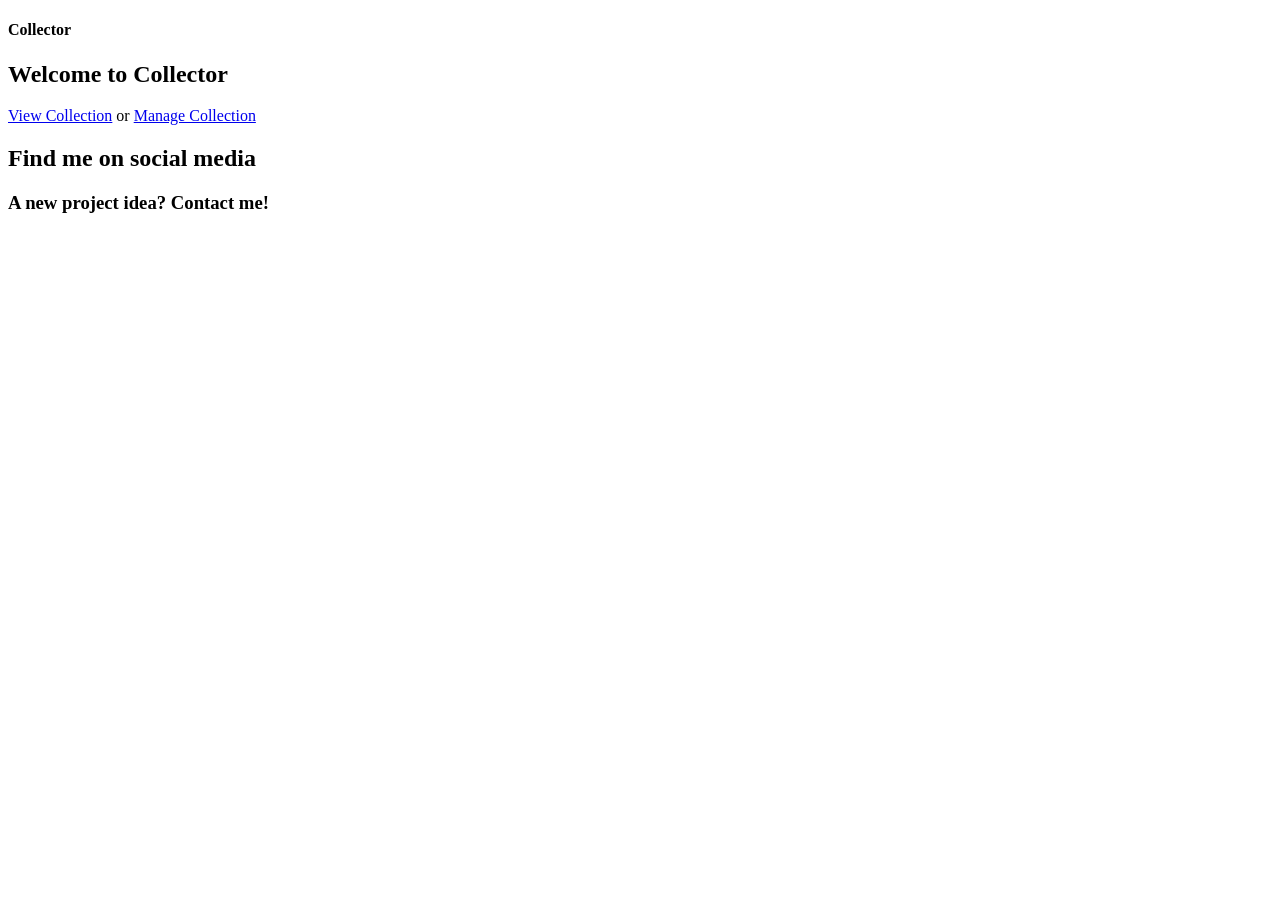
<file: src/main/resources/templates/index.html>
<!DOCTYPE html>
<html xmlns="http://www.w3.org/1999/xhtml"
      xmlns:th="http://www.thymeleaf.org">
<head>
    <meta charset="utf-8"/>
    <title>Collector</title>
    <link rel="stylesheet" th:href="@{/css/bootstrap.min.css}" >
    <link rel="stylesheet" th:href="@{/css/style.css}">
    <link rel="stylesheet" th:href="@{https://cdnjs.cloudflare.com/ajax/libs/font-awesome/4.7.0/css/font-awesome.min.css}">
</head>
<body>
<div class="container-collector" id="main">
    <div class="container-content" id="content_flex_top_collector">
        <div id="topL-collector">
            <h4>
                Collector
            </h4>
        </div>
    </div>

    <div class="continer-content" id="content_flex">


        <div class="container">
            <h2>Welcome to Collector</h2>

            <p><a href="/guest/viewHome">View Collection</a> or <a href="/admin/manage">Manage Collection</a></p>
        </div>





    </div>

    <div id="btmL">
        <h2>Find me on social media</h2>
        <h3><strong>A new project idea?</strong> Contact me!</h3>
        <a href="https://twitter.com/Suracki" class="fa fa-twitter"></a>
        <a href="https://github.com/Suracki" class="fa fa-github"></a>
        <a href="https://www.linkedin.com/in/simon-linford/" class="fa fa-linkedin"></a>
    </div>
    <div id="btmR"></div>

</div>
</body>
</html>
</file>
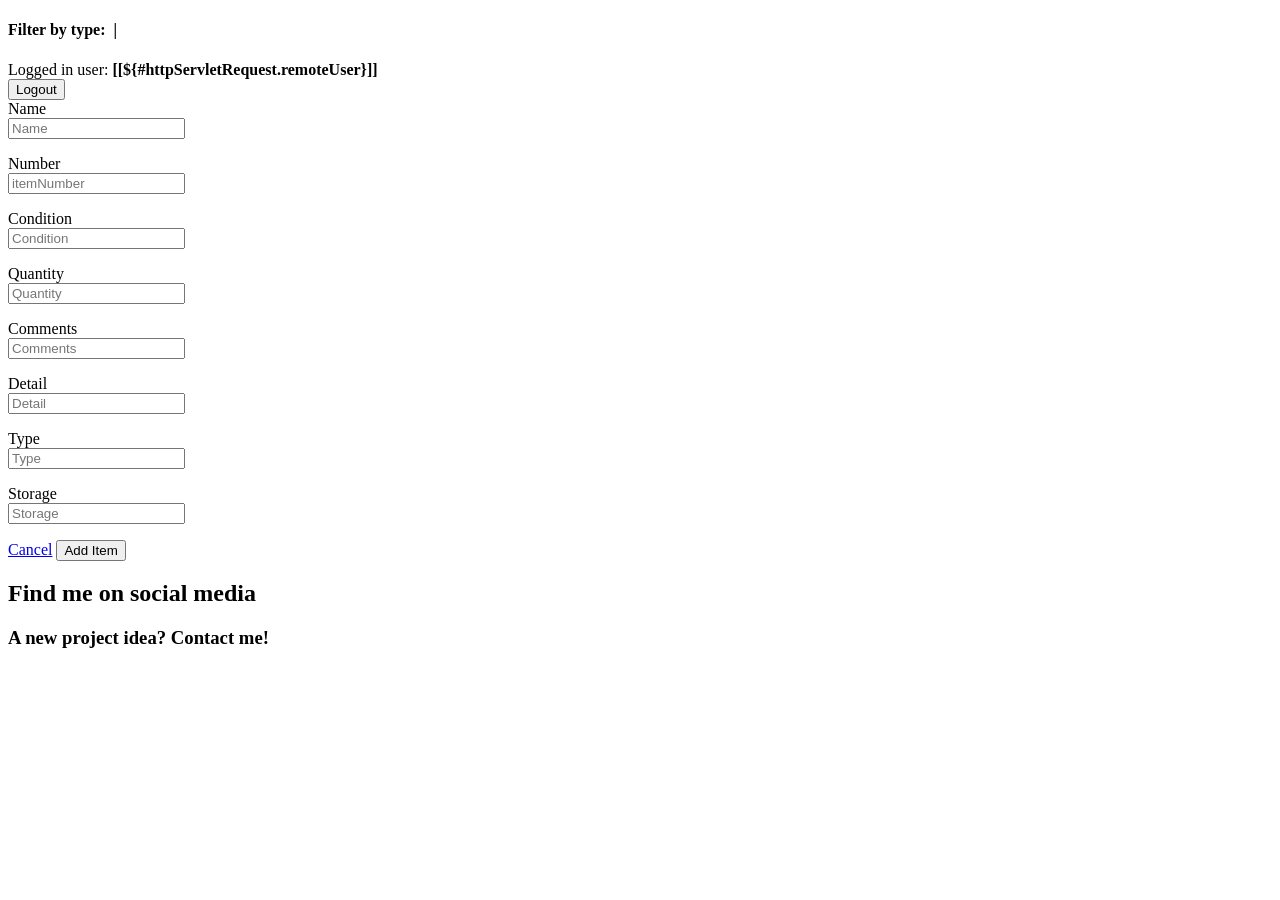
<file: src/main/resources/templates/admin/addItem.html>
<!DOCTYPE html>
<html xmlns="http://www.w3.org/1999/xhtml"
      xmlns:th="http://www.thymeleaf.org">
<head>
    <meta charset="utf-8"/>
    <title>Add Item</title>
    <link rel="stylesheet" th:href="@{/css/bootstrap.min.css}" >
    <link rel="stylesheet" th:href="@{/css/style.css}">
    <link rel="stylesheet" th:href="@{https://cdnjs.cloudflare.com/ajax/libs/font-awesome/4.7.0/css/font-awesome.min.css}">
</head>
<body>
<div class="container-collector" id="main">
    <div class="container-content" id="content_flex_top_collector">
        <div class="col-6">
            <h4>
            Filter by type:
            <th:block th:each="type :  ${types}">
                <a th:href="${'/admin/manageByType/?type=' + type}"/>
                <td th:text="${type}"></td>
                </a>&nbsp;|&nbsp;
            </th:block>
            <a th:href="${'/admin/manage'}"/>
            <td th:text="All"></td></a>
            </h4>
        </div>

        <div class="col-6 text-right">
            Logged in user: <b th:inline="text"  class="user"> [[${#httpServletRequest.remoteUser}]] </b>
            <form th:action="@{/app-logout}" method="POST" name="logoutForm">
                <input type="submit" value="Logout"/>
            </form>
        </div>
    </div>




    <div class="container-content" id="content_flex_center">

            <form action="#" th:action="@{/admin/addItem/validate}" th:object="${item}" method="post" class="form-horizontal" style="width: 100%">
                <div class="form-group">
                    <label for="itemName" class="col-sm-2 control-label">Name</label>
                    <div class="col-sm-10">
                        <input type="text" th:field="*{itemName}" id="itemName" placeholder="Name" class="col-4">
                        <p class="text-danger" th:if="${#fields.hasErrors('itemName')}" th:errors="*{itemName}"></p>
                    </div>
                </div>
                <div class="form-group">
                    <label for="itemNumber" class="col-sm-2 control-label">Number</label>
                    <div class="col-sm-10">
                        <input type="text" th:field="*{itemNumber}" id="itemNumber" placeholder="itemNumber" class="col-4">
                        <p class="text-danger" th:if="${#fields.hasErrors('itemNumber')}" th:errors="*{itemNumber}"></p>
                    </div>
                </div>
                <div class="form-group">
                    <label for="itemCondition" class="col-sm-2 control-label">Condition</label>
                    <div class="col-sm-10">
                        <input type="text" th:field="*{itemCondition}" id="itemCondition" placeholder="Condition" class="col-4">
                        <p class="text-danger" th:if="${#fields.hasErrors('itemCondition')}" th:errors="*{itemCondition}"></p>
                    </div>
                </div>
                <div class="form-group">
                    <label for="itemQuantity" class="col-sm-2 control-label">Quantity</label>
                    <div class="col-sm-10">
                        <input type="text" th:field="*{itemQuantity}" id="itemQuantity" placeholder="Quantity" class="col-4">
                        <p class="text-danger" th:if="${#fields.hasErrors('itemQuantity')}" th:errors="*{itemQuantity}"></p>
                    </div>
                </div>
                <div class="form-group">
                    <label for="comments" class="col-sm-2 control-label">Comments</label>
                    <div class="col-sm-10">
                        <input type="text" th:field="*{comments}" id="comments" placeholder="Comments" class="col-4">
                        <p class="text-danger" th:if="${#fields.hasErrors('comments')}" th:errors="*{comments}"></p>
                    </div>
                </div>
                <div class="form-group">
                    <label for="detail" class="col-sm-2 control-label">Detail</label>
                    <div class="col-sm-10">
                        <input type="text" th:field="*{detail}" id="detail" placeholder="Detail" class="col-4">
                        <p class="text-danger" th:if="${#fields.hasErrors('detail')}" th:errors="*{detail}"></p>
                    </div>
                </div>
                <div class="form-group">
                    <label for="type" class="col-sm-2 control-label">Type</label>
                    <div class="col-sm-10">
                        <input type="text" th:field="*{type}" id="type" placeholder="Type" class="col-4">
                        <p class="text-danger" th:if="${#fields.hasErrors('type')}" th:errors="*{type}"></p>
                    </div>
                </div>
                <div class="form-group">
                    <label for="storageLocation" class="col-sm-2 control-label">Storage</label>
                    <div class="col-sm-10">
                        <input type="text" th:field="*{storageLocation}" id="storageLocation" placeholder="Storage" class="col-4">
                        <p class="text-danger" th:if="${#fields.hasErrors('storageLocation')}" th:errors="*{storageLocation}"></p>
                    </div>
                </div>


                <div class="form-group">
                    <div class="col-sm-12">
                        <a class="btn btn-danger btn-sm" href="/admin/manage">Cancel</a>
                        <input class="btn btn-primary btn-sm" type="submit" value="Add Item">
                    </div>
                </div>

            </form>
<!--        </div>-->


    </div>

    <div id="btmL">
        <h2>Find me on social media</h2>
        <h3><strong>A new project idea?</strong> Contact me!</h3>
        <a href="https://twitter.com/Suracki" class="fa fa-twitter"></a>
        <a href="https://github.com/Suracki" class="fa fa-github"></a>
        <a href="https://www.linkedin.com/in/simon-linford/" class="fa fa-linkedin"></a>
    </div>
    <div id="btmR"></div>

</div>
</body>
</html>
</file>
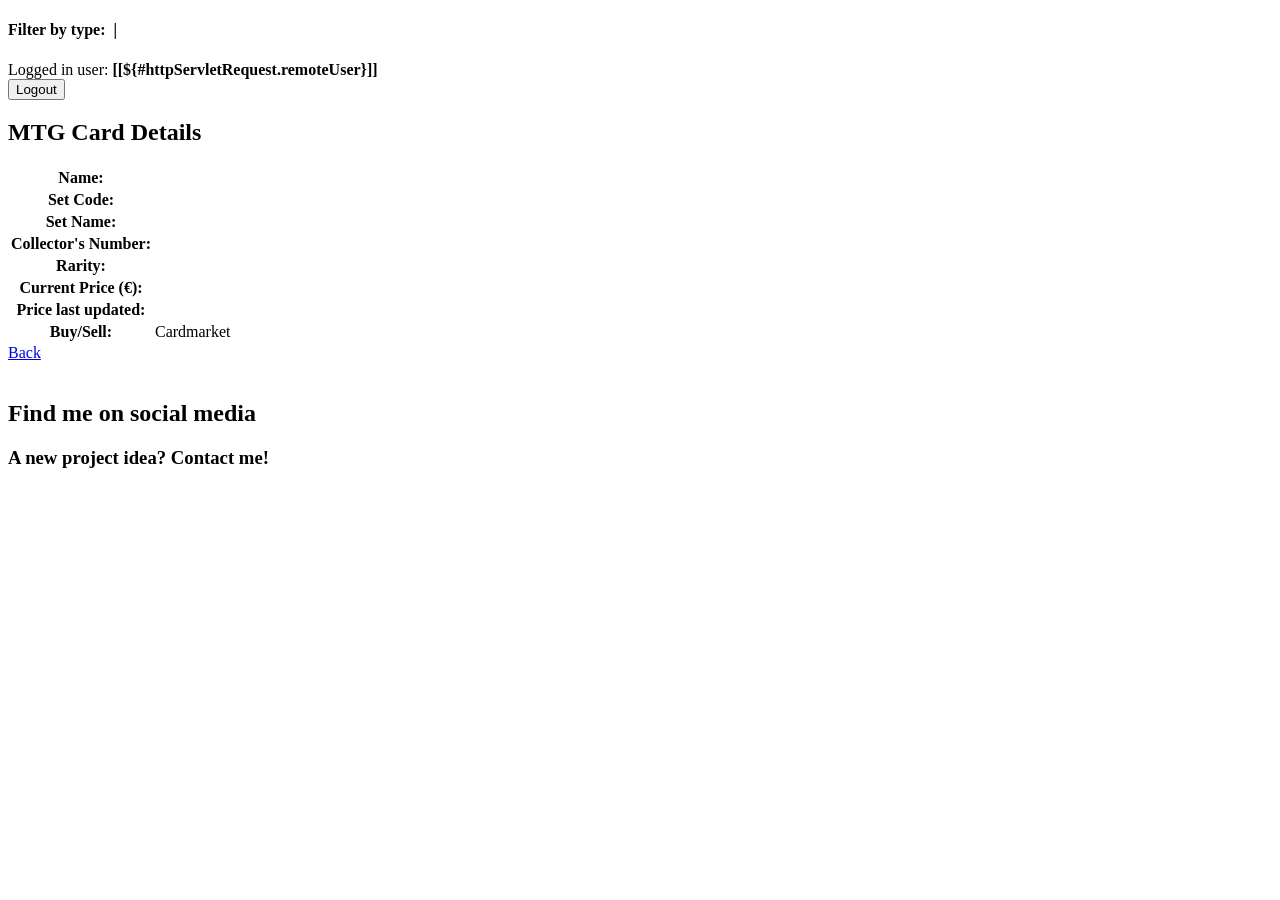
<file: src/main/resources/templates/admin/cardDetails.html>
<!DOCTYPE html>
<html xmlns="http://www.w3.org/1999/xhtml"
      xmlns:th="http://www.thymeleaf.org">
<head>
    <meta charset="utf-8"/>
    <title>MTG Card Details</title>
    <link rel="stylesheet" th:href="@{/css/bootstrap.min.css}" >
    <link rel="stylesheet" th:href="@{/css/style.css}">
    <link rel="stylesheet" th:href="@{https://cdnjs.cloudflare.com/ajax/libs/font-awesome/4.7.0/css/font-awesome.min.css}">
</head>
<body>
<div class="container-collector" id="main">
    <div class="container-content" id="content_flex_top_collector">
        <div class="col-6">
            <h4>
                Filter by type:
                <th:block th:each="type :  ${types}">
                    <a th:href="${'/admin/manageByType/?type=' + type}"/>
                    <td th:text="${type}"></td>
                    </a>&nbsp;|&nbsp;
                </th:block>
                <a th:href="${'/admin/manage'}"/>
                <td th:text="All"></td></a>
            </h4>
        </div>

        <div class="col-6 text-right">
            Logged in user: <b th:inline="text"  class="user"> [[${#httpServletRequest.remoteUser}]] </b>
            <form th:action="@{/app-logout}" method="POST" name="logoutForm">
                <input type="submit" value="Logout"/>
            </form>
        </div>
    </div>

    <div class="continer-content" id="content_flex">

        <div class="container">
            <h2>MTG Card Details</h2>
            <div class="row">
                <div class="col-7">
                    <!--                -->
                    <table class="table table-striped">
                        <tbody>
                        <tr>
                            <th scope="row">Name:</th>
                            <th th:text="${mtgCard.name}" scope="col"></th>
                        </tr>
                        <tr>
                            <th scope="row">Set Code:</th>
                            <th th:text="${mtgCard.set_code}" scope="col"></th>
                        </tr>
                        <tr>
                            <th scope="row">Set Name:</th>
                            <th th:text="${mtgCard.set_name}" scope="col"></th>
                        </tr>
                        <tr>
                            <th scope="row">Collector's Number:</th>
                            <th th:text="${mtgCard.collector_number}" scope="col"></th>
                        </tr>
                        <tr>
                            <th scope="row">Rarity:</th>
                            <th th:text="${mtgCard.rarity}" scope="col"></th>
                        </tr>
                        <tr>
                            <th scope="row">Current Price (€):</th>
                            <th th:text="${mtgCard.price}" scope="col"></th>
                        </tr>
                        <tr>
                            <th scope="row">Price last updated:</th>
                            <th th:text="${mtgCard.priceUpdateTime}" scope="col"></th>
                        </tr>
                        <tr>
                            <th scope="row">Buy/Sell:</th>
                            <td><a th:href="@{https://www.cardmarket.com/en/Magic/Products/Search?searchString={name}(name=${mtgCard.name})}">Cardmarket</a></td>
                        </tr>

                        </tbody>
                    </table>
                    <div class="form-group">
                        <div class="col-sm-12">
                            <a class="btn btn-danger btn-sm" href="/admin/manageByType/?type=MTG">Back</a>
                        </div>
                    </div>
                </div>
                <div class="col-4">
                    <img th:src="${mtgCard.image_uri}"/>
                </div>
            </div>
        </div>

    </div>

    <div id="btmL">
        <h2>Find me on social media</h2>
        <h3><strong>A new project idea?</strong> Contact me!</h3>
        <a href="https://twitter.com/Suracki" class="fa fa-twitter"></a>
        <a href="https://github.com/Suracki" class="fa fa-github"></a>
        <a href="https://www.linkedin.com/in/simon-linford/" class="fa fa-linkedin"></a>
    </div>
    <div id="btmR"></div>

</div>
</body>
</html>
</file>
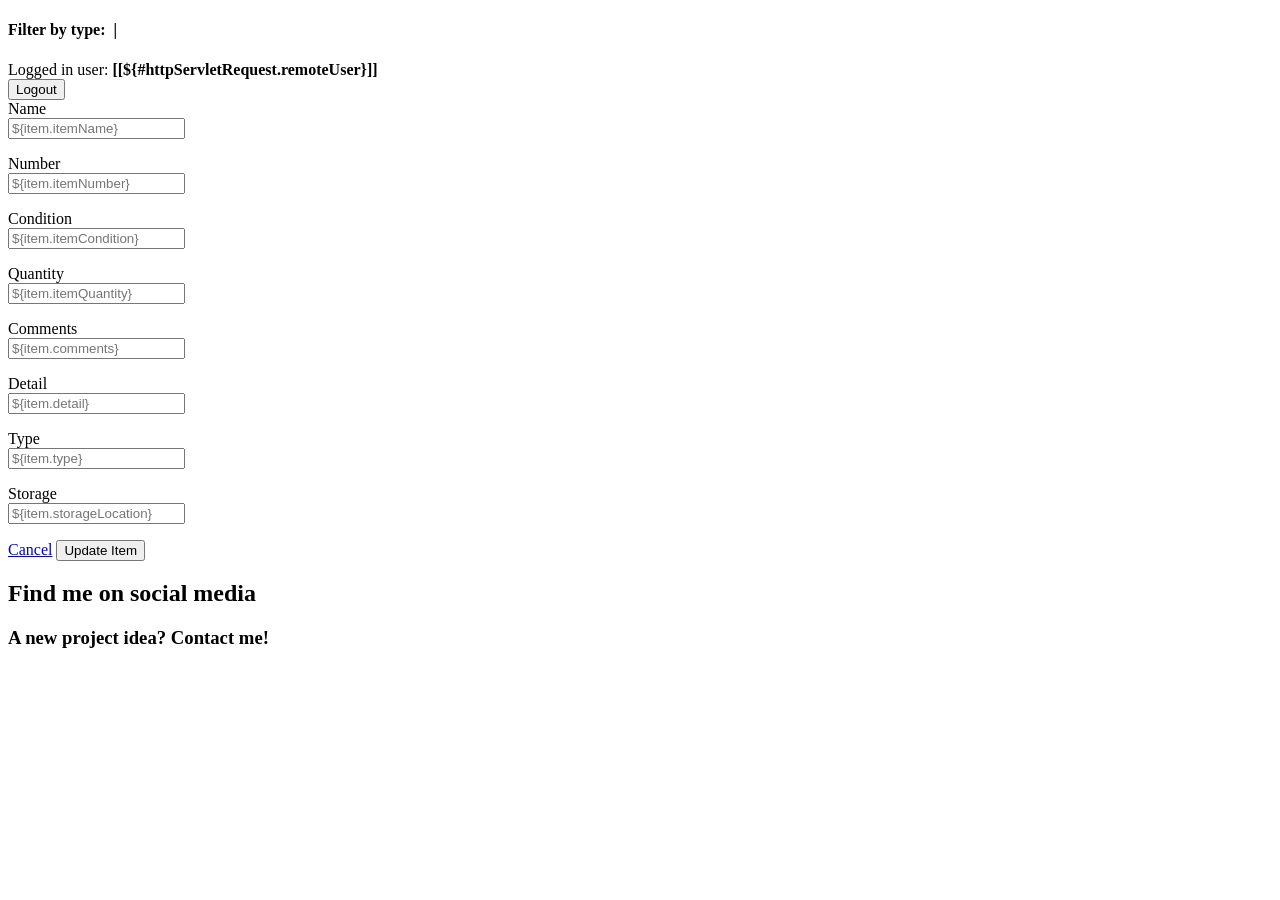
<file: src/main/resources/templates/admin/editItem.html>
<!DOCTYPE html>
<html xmlns="http://www.w3.org/1999/xhtml"
      xmlns:th="http://www.thymeleaf.org">
<head>
    <meta charset="utf-8"/>
    <title>Edit Item</title>
    <link rel="stylesheet" th:href="@{/css/bootstrap.min.css}" >
    <link rel="stylesheet" th:href="@{/css/style.css}">
    <link rel="stylesheet" th:href="@{https://cdnjs.cloudflare.com/ajax/libs/font-awesome/4.7.0/css/font-awesome.min.css}">
</head>
<body>
<div class="container-collector" id="main">
    <div class="continer-content" id="content_flex_top_collector">
        <div class="col-6">
            <h4>
                Filter by type:
                <th:block th:each="type :  ${types}">
                    <a th:href="${'/admin/manageByType/?type=' + type}"/>
                    <td th:text="${type}"></td>
                    </a>&nbsp;|&nbsp;
                </th:block>
                <a th:href="${'/admin/manage'}"/>
                <td th:text="All"></td></a>
            </h4>
        </div>

        <div class="col-6 text-right">
            Logged in user: <b th:inline="text"  class="user"> [[${#httpServletRequest.remoteUser}]] </b>
            <form th:action="@{/app-logout}" method="POST" name="logoutForm">
                <input type="submit" value="Logout"/>
            </form>
        </div>
    </div>

    <div class="container-content" id="content_flex_center">
            <form action="#" th:action="@{/admin/updateItem/{id}(id=${item.itemId})}" th:object="${item}" method="post" class="form-horizontal" style="width: 100%">
                <div class="form-group">
                    <label for="itemName" class="col-sm-2 control-label">Name</label>
                    <div class="col-sm-10">
                        <input type="text" th:field="*{itemName}" id="itemName" placeholder=${item.itemName} class="col-4">
                        <p class="text-danger" th:if="${#fields.hasErrors('itemName')}" th:errors="*{itemName}"></p>
                    </div>
                </div>
                <div class="form-group">
                    <label for="itemNumber" class="col-sm-2 control-label">Number</label>
                    <div class="col-sm-10">
                        <input type="text" th:field="*{itemNumber}" id="itemNumber" placeholder=${item.itemNumber} class="col-4">
                        <p class="text-danger" th:if="${#fields.hasErrors('itemNumber')}" th:errors="*{itemNumber}"></p>
                    </div>
                </div>
                <div class="form-group">
                    <label for="itemCondition" class="col-sm-2 control-label">Condition</label>
                    <div class="col-sm-10">
                        <input type="text" th:field="*{itemCondition}" id="itemCondition" placeholder=${item.itemCondition} class="col-4">
                        <p class="text-danger" th:if="${#fields.hasErrors('itemCondition')}" th:errors="*{itemCondition}"></p>
                    </div>
                </div>
                <div class="form-group">
                    <label for="itemQuantity" class="col-sm-2 control-label">Quantity</label>
                    <div class="col-sm-10">
                        <input type="text" th:field="*{itemQuantity}" id="itemQuantity" placeholder=${item.itemQuantity} class="col-4">
                        <p class="text-danger" th:if="${#fields.hasErrors('itemQuantity')}" th:errors="*{itemQuantity}"></p>
                    </div>
                </div>
                <div class="form-group">
                    <label for="comments" class="col-sm-2 control-label">Comments</label>
                    <div class="col-sm-10">
                        <input type="text" th:field="*{comments}" id="comments" placeholder=${item.comments} class="col-4">
                        <p class="text-danger" th:if="${#fields.hasErrors('comments')}" th:errors="*{comments}"></p>
                    </div>
                </div>
                <div class="form-group">
                    <label for="detail" class="col-sm-2 control-label">Detail</label>
                    <div class="col-sm-10">
                        <input type="text" th:field="*{detail}" id="detail" placeholder=${item.detail} class="col-4">
                        <p class="text-danger" th:if="${#fields.hasErrors('detail')}" th:errors="*{detail}"></p>
                    </div>
                </div>
                <div class="form-group">
                    <label for="type" class="col-sm-2 control-label">Type</label>
                    <div class="col-sm-10">
                        <input type="text" th:field="*{type}" id="type" placeholder=${item.type} class="col-4">
                        <p class="text-danger" th:if="${#fields.hasErrors('type')}" th:errors="*{type}"></p>
                    </div>
                </div>
                <div class="form-group">
                    <label for="storageLocation" class="col-sm-2 control-label">Storage</label>
                    <div class="col-sm-10">
                        <input type="text" th:field="*{storageLocation}" id="storageLocation" placeholder=${item.storageLocation} class="col-4">
                        <p class="text-danger" th:if="${#fields.hasErrors('storageLocation')}" th:errors="*{storageLocation}"></p>
                    </div>
                </div>

                <div class="form-group">
                    <div class="col-sm-12">
                        <input type="hidden" th:field="*{itemId}">
                        <a class="btn btn-danger btn-sm" href="/admin/manage">Cancel</a>
                        <input class="btn btn-primary btn-sm" type="submit" value="Update Item">
                    </div>
                </div>

            </form>
    </div>

    <div id="btmL">
        <h2>Find me on social media</h2>
        <h3><strong>A new project idea?</strong> Contact me!</h3>
        <a href="https://twitter.com/Suracki" class="fa fa-twitter"></a>
        <a href="https://github.com/Suracki" class="fa fa-github"></a>
        <a href="https://www.linkedin.com/in/simon-linford/" class="fa fa-linkedin"></a>
    </div>
    <div id="btmR"></div>

</div>
</body>
</html>
</file>
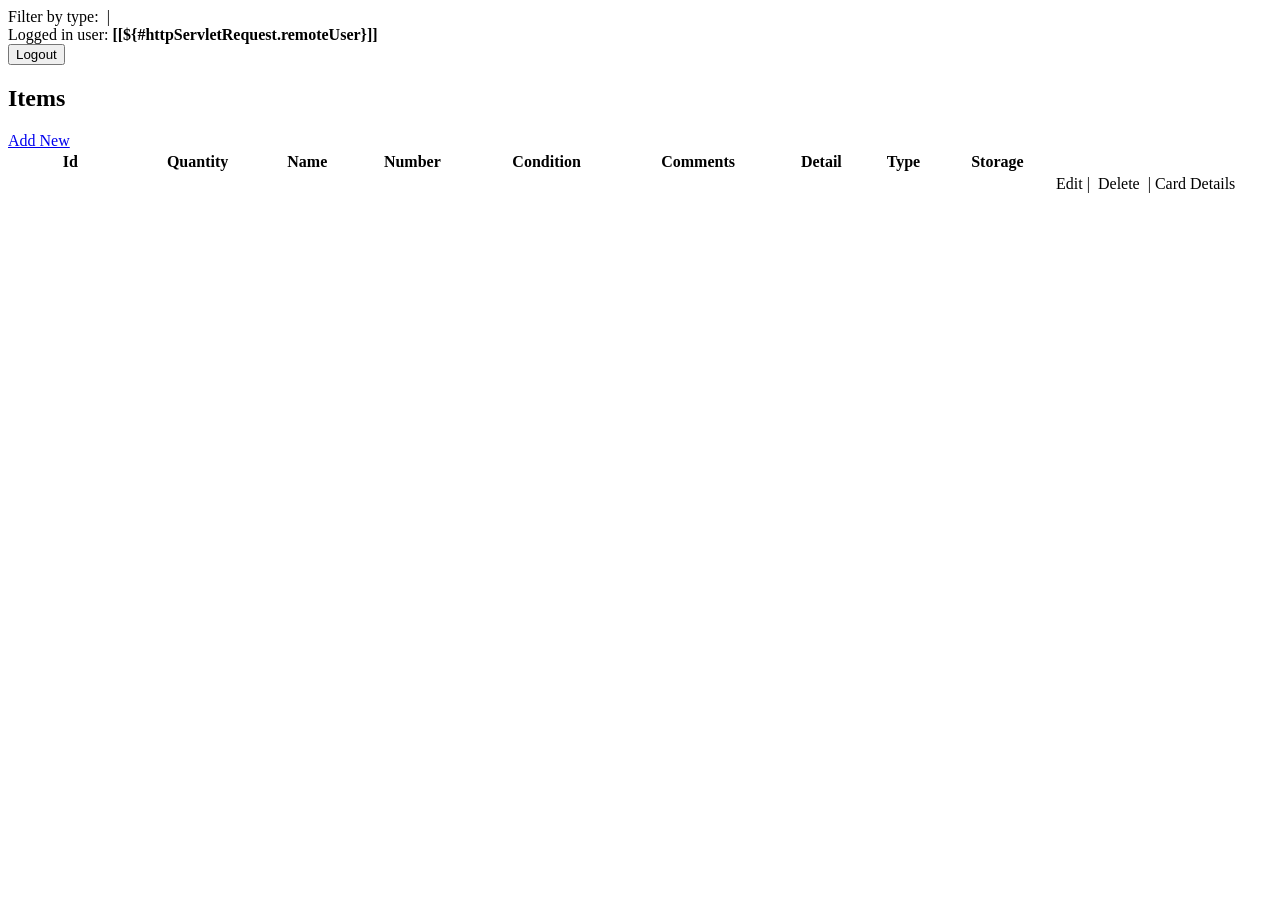
<file: src/main/resources/templates/admin/manage.html>
<!DOCTYPE html>
<html xmlns="http://www.w3.org/1999/xhtml" 
	  xmlns:th="http://www.thymeleaf.org">
<head>
<meta charset="utf-8"/>
<title>Manage Collection</title>
<link rel="stylesheet" th:href="@{/css/bootstrap.min.css}" >
</head>
<body>
<div class="container">
	<div class="row">
		<div class="col-6">
			Filter by type:
			<th:block th:each="type :  ${types}">
				<a th:href="${'/admin/manageByType/?type=' + type}"/>
				<td th:text="${type}"></td>
				</a>&nbsp;|&nbsp;
			</th:block>
			<a th:href="${'/admin/manage'}"/>
			<td th:text="All"></td></a>
		</div>

		<div class="col-6 text-right">
			Logged in user: <b th:inline="text"  class="user"> [[${#httpServletRequest.remoteUser}]] </b>
			<form th:action="@{/app-logout}" method="POST" name="logoutForm">
				<input type="submit" value="Logout"/>
			</form>
		</div>
	</div>
	<div class="row"><h2>Items</h2></div>
	<div class="row">
		<a href="/admin/addItem" class="btn btn-primary btn-sm">Add New</a>
		<table class="table table-bordered">
			<thead>
				<tr>
					<th>Id</th>
					<th>Quantity</th>
					<th>Name</th>
					<th>Number</th>
					<th>Condition</th>
					<th>Comments</th>
					<th>Detail</th>
					<th>Type</th>
					<th>Storage</th>
					<th></th>
				</tr>
			</thead>
			<tbody>
			<tr th:each="item : ${items}">
				<td style="width: 10%" th:text="${item.itemId}"></td>
				<td th:text="${item.itemQuantity}"></td>
				<td th:text="${item.itemName}"></td>
				<td th:text="${item.itemNumber}"></td>
				<td th:text="${item.itemCondition}"></td>
				<td th:text="${item.comments}"></td>
				<td th:text="${item.detail}"></td>
				<td th:text="${item.type}"></td>
				<td th:text="${item.storageLocation}"></td>
				<td style="width: 15%" class="text-center">
					<a th:href="@{/admin/updateItem/{id}(id=${item.itemId})}">Edit</a>&nbsp;|&nbsp;
					<a th:href="@{/admin/deleteItem/{id}(id=${item.itemId})}">Delete</a>
					<th:block th:if="${item.type == 'MTG'}">&nbsp;|&nbsp;<a th:href="@{/admin/cardDetails?set_code={set}&collectors_number={col}(set=${item.detail},col=${item.itemNumber})}">Card Details</a></th:block>
				</td>
			</tr>
			</tbody>
		</table>
	</div>
</div>
</body>
</html>
</file>
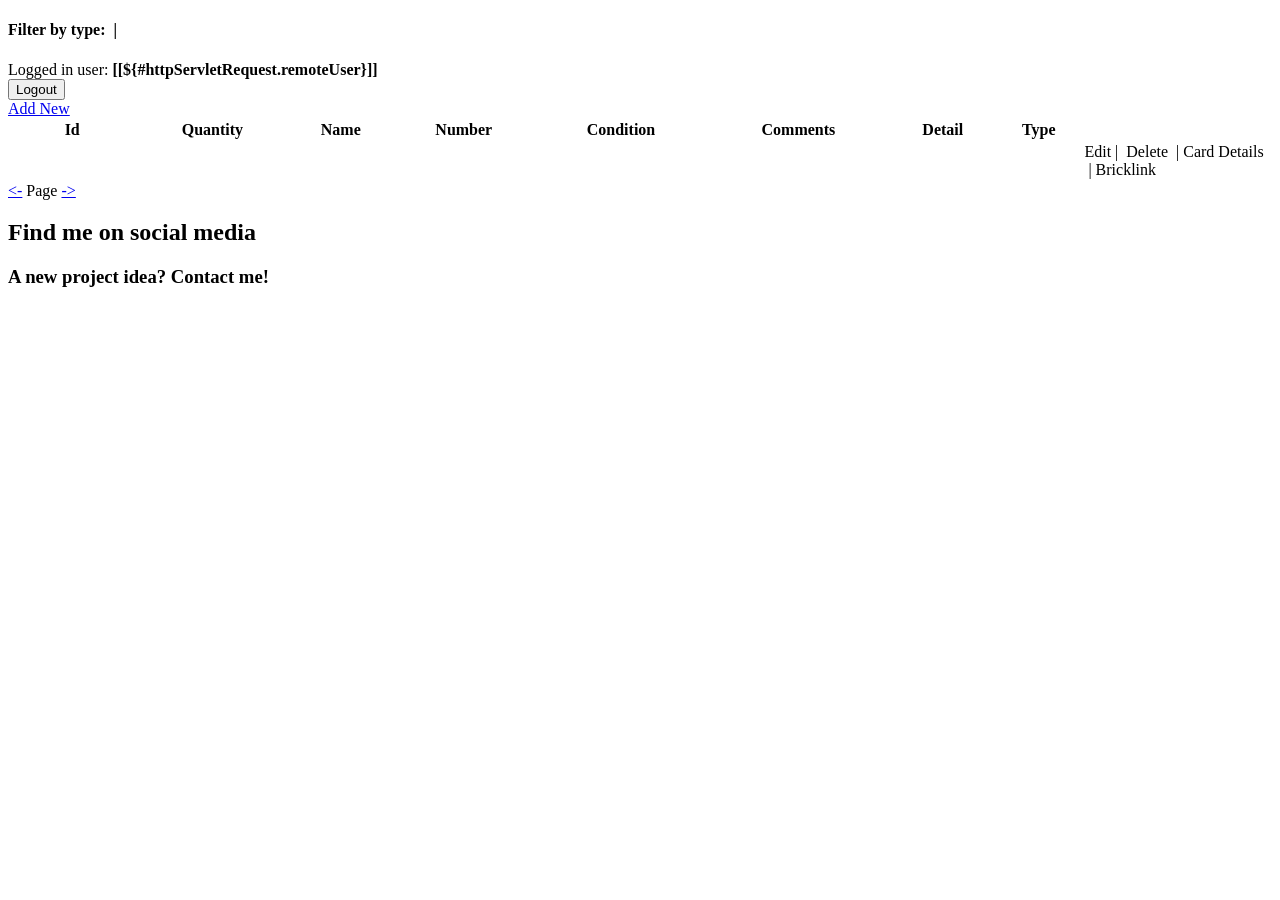
<file: src/main/resources/templates/admin/managePaged.html>
<!DOCTYPE html>
<html xmlns="http://www.w3.org/1999/xhtml"
      xmlns:th="http://www.thymeleaf.org">
<head>
    <meta charset="utf-8"/>
    <title>Manage Collection</title>
    <link rel="stylesheet" th:href="@{/css/bootstrap.min.css}" >
    <link rel="stylesheet" th:href="@{/css/style.css}">
    <link rel="stylesheet" th:href="@{https://cdnjs.cloudflare.com/ajax/libs/font-awesome/4.7.0/css/font-awesome.min.css}">
</head>
<body>

<div class="container-collector" id="main">
    <div class="continer-content" id="content_flex_top_collector">
        <div class="col-6">
            <h4>
                Filter by type:
                <th:block th:each="type :  ${types}">
                    <a th:href="${'/admin/manageByType/?type=' + type}"/>
                    <td th:text="${type}"></td>
                    </a>&nbsp;|&nbsp;
                </th:block>
                <a th:href="${'/admin/manage'}"/>
                <td th:text="All"></td></a>
            </h4>
        </div>

        <div class="col-6 text-right">
            Logged in user: <b th:inline="text"  class="user"> [[${#httpServletRequest.remoteUser}]] </b>
            <form th:action="@{/app-logout}" method="POST" name="logoutForm">
                <input type="submit" value="Logout"/>
            </form>
        </div>
    </div>

    <div class="continer-content" id="content_flex">

        <div class="row">
            <a href="/admin/addItem" class="btn btn-primary btn-sm">Add New</a>
            <table class="table table-bordered">
                <thead>
                <tr>
                    <th>Id</th>
                    <th>Quantity</th>
                    <th>Name</th>
                    <th>Number</th>
                    <th>Condition</th>
                    <th>Comments</th>
                    <th>Detail</th>
                    <th>Type</th>
                    <th></th>
                </tr>
                </thead>
                <tbody>
                <tr th:each="item : ${collection}">
                    <td style="width: 10%" th:text="${item.itemId}"></td>
                    <td th:text="${item.itemQuantity}"></td>
                    <td th:text="${item.itemName}"></td>
                    <td th:text="${item.itemNumber}"></td>
                    <td th:text="${item.itemCondition}"></td>
                    <td th:text="${item.comments}"></td>
                    <td th:text="${item.detail}"></td>
                    <td th:text="${item.type}"></td>
                    <td style="width: 15%" class="text-center">
                        <a th:href="@{/admin/updateItem/{id}(id=${item.itemId})}">Edit</a>&nbsp;|&nbsp;
                        <a th:href="@{/admin/deleteItem/{id}(id=${item.itemId})}">Delete</a>
                        <th:block th:if="${item.type == 'MTG'}">&nbsp;|&nbsp;<a th:href="@{/admin/cardDetails?set_code={set}&collectors_number={col}(set=${item.detail},col=${item.itemNumber})}">Card Details</a></th:block>
                        <th:block th:if="${item.type == 'LEGO'}">&nbsp;|&nbsp;<a th:href="@{https://www.bricklink.com/v2/catalog/catalogitem.page?S={col}-1(col=${item.itemNumber})}">Bricklink</a></th:block>
                    </td>
                </tr>
                </tbody>
            </table>

            <div class="form-group">
                <th:block th:if="${firstPage != 'true'}">
                    <a class="btn btn-danger btn-sm" href="/admin/managePagedBack"><-</a>
                </th:block>
                Page <td th:text="${page}"></td>
                <th:block th:if="${lastPage != 'true'}">
                    <a class="btn btn-danger btn-sm" href="/admin/managePaged">-></a>
                </th:block>
            </div>

        </div>

    </div>

    <div id="btmL">
        <h2>Find me on social media</h2>
        <h3><strong>A new project idea?</strong> Contact me!</h3>
        <a href="https://twitter.com/Suracki" class="fa fa-twitter"></a>
        <a href="https://github.com/Suracki" class="fa fa-github"></a>
        <a href="https://www.linkedin.com/in/simon-linford/" class="fa fa-linkedin"></a>
    </div>
    <div id="btmR"></div>

</div>
</body>
</html>
</file>
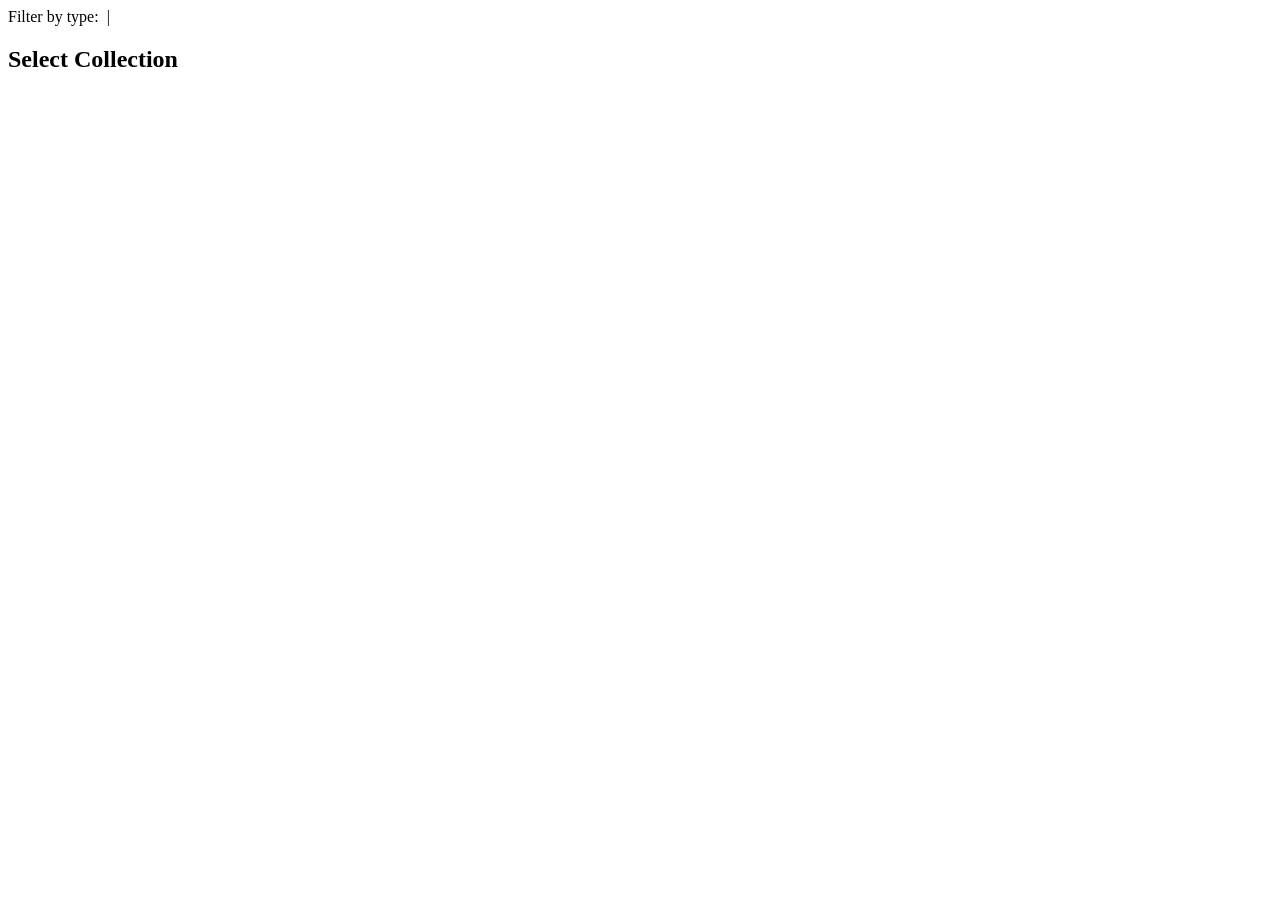
<file: src/main/resources/templates/backup/viewHomeOld.html>
<!DOCTYPE html>
<html xmlns="http://www.w3.org/1999/xhtml"
      xmlns:th="http://www.thymeleaf.org">
<head>
    <meta charset="utf-8"/>
    <title>View Home</title>
    <link rel="stylesheet" th:href="@{/css/style.css}">
    <link rel="stylesheet" th:href="@{/css/bootstrap.min.css}" >
</head>
<body>
<div class="container">
    <div class="row">
        <div class="col-6">
            Filter by type:
            <th:block th:each="type :  ${types}">
                <a th:href="${'/guest/viewByType/?type=' + type}"/>
                <td th:text="${type}"></td>
                </a>&nbsp;|
            </th:block>
            <a th:href="${'/'}"/>
            <td th:text="Home"></td></a>
        </div>
    </div>
    <div class="row">
        <h2>Select Collection</h2>
    </div>

    <div class="row">
        <form action="#" th:action="@{/view/type}" th:object="${type}" method="post" class="form-horizontal" style="width: 100%">

            <tr th:each="type :  ${types}">
                <a th:href="${'viewByType/?type=' + type}"/>
                <td th:text="${type}"></td>
                </a><br>
            </tr>

        </form>
    </div>

</div>
</body>
</html>
</file>
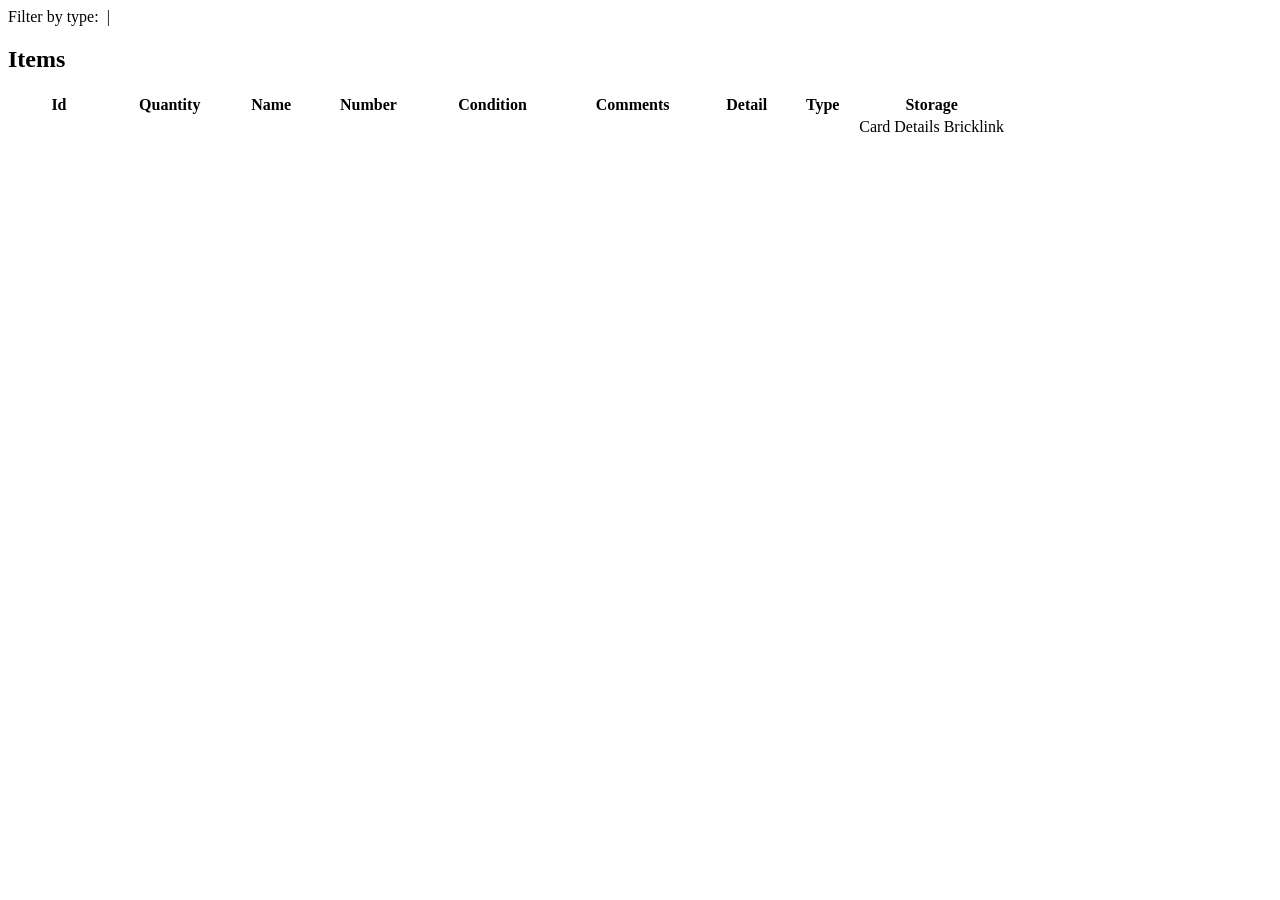
<file: src/main/resources/templates/backup/viewOld.html>
<!DOCTYPE html>
<html xmlns="http://www.w3.org/1999/xhtml"
      xmlns:th="http://www.thymeleaf.org">
<head>
    <meta charset="utf-8"/>
    <title>View Collection</title>
    <link rel="stylesheet" th:href="@{/css/bootstrap.min.css}" >
</head>
<body>

<div class="container">
    <div class="row">
        <div class="col-6">
            Filter by type:
            <th:block th:each="type :  ${types}">
                <a th:href="${'/guest/viewByType/?type=' + type}"/>
                <td th:text="${type}"></td>
                </a>&nbsp;|
            </th:block>
            <a th:href="${'/'}"/>
            <td th:text="Home"></td></a>
        </div>
    </div>
    <div class="row"><h2>Items</h2></div>
    <div class="row">
        <table class="table table-bordered">
            <thead>
            <tr>
                <th>Id</th>
                <th>Quantity</th>
                <th>Name</th>
                <th>Number</th>
                <th>Condition</th>
                <th>Comments</th>
                <th>Detail</th>
                <th>Type</th>
                <th>Storage</th>
            </tr>
            </thead>
            <tbody>
            <tr th:each="item : ${collection}">
                <td style="width: 10%" th:text="${item.itemId}"></td>
                <td th:text="${item.itemQuantity}"></td>
                <td>
                    <a th:href="@{/guest/filterName/?name={name}(name=${item.itemName})}"><p th:text="${item.itemName}"></a>
                </td>
                <td th:text="${item.itemNumber}"></td>
                <td th:text="${item.itemCondition}"></td>
                <td th:text="${item.comments}"></td>
                <td>
                    <a th:href="@{/guest/filterDetail/?detail={detail}(detail=${item.detail})}"><p th:text="${item.detail}"></a>
                </td>
                <td th:text="${item.type}"></td>
                <td style="width: 15%" class="text-center">
                    <th:block th:if="${item.type == 'MTG'}"><a th:href="@{/guest/cardDetails?set_code={set}&collectors_number={col}(set=${item.detail},col=${item.itemNumber})}">Card Details</a></th:block>
                    <th:block th:if="${item.type == 'LEGO'}"><a th:href="@{https://www.bricklink.com/v2/catalog/catalogitem.page?S={col}-1(col=${item.itemNumber})}">Bricklink</a></th:block>
                </td>
            </tr>
            </tbody>
        </table>

    </div>
</div>
</body>
</html>
</file>
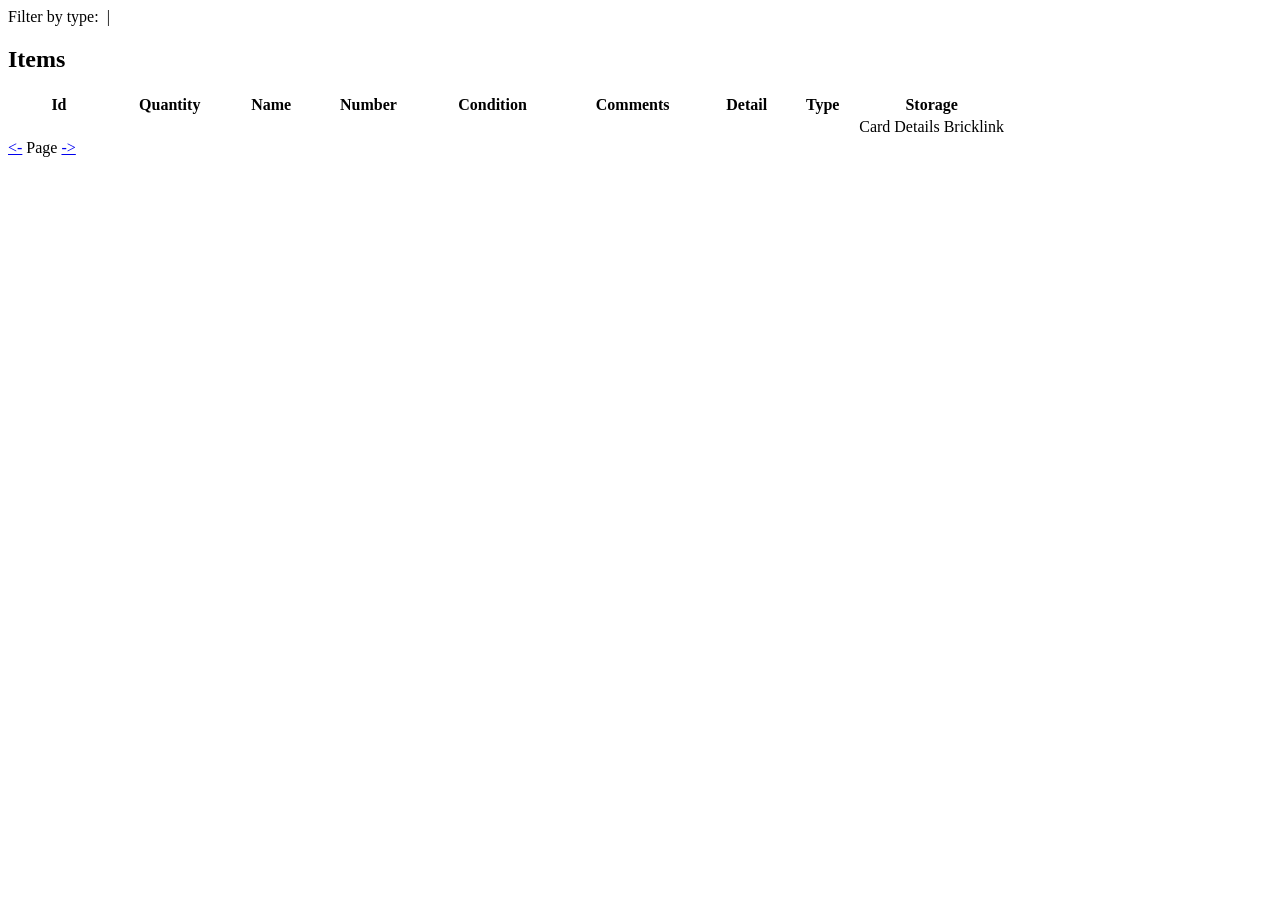
<file: src/main/resources/templates/backup/viewPagedOld.html>
<!DOCTYPE html>
<html xmlns="http://www.w3.org/1999/xhtml"
      xmlns:th="http://www.thymeleaf.org">
<head>
    <meta charset="utf-8"/>
    <title>View Collection</title>
    <link rel="stylesheet" th:href="@{/css/bootstrap.min.css}" >
</head>
<body>

<div class="container">
    <div class="row">
        <div class="col-6">
            Filter by type:
            <th:block th:each="type :  ${types}">
                <a th:href="${'/guest/viewByType/?type=' + type}"/>
                <td th:text="${type}"></td>
                </a>&nbsp;|
            </th:block>
            <a th:href="${'/'}"/>
            <td th:text="Home"></td></a>
        </div>
    </div>
    <div class="row"><h2>Items</h2></div>
    <div class="row">
        <table class="table table-bordered">
            <thead>
            <tr>
                <th>Id</th>
                <th>Quantity</th>
                <th>Name</th>
                <th>Number</th>
                <th>Condition</th>
                <th>Comments</th>
                <th>Detail</th>
                <th>Type</th>
                <th>Storage</th>
            </tr>
            </thead>
            <tbody>
            <tr th:each="item : ${collection}">
                <td style="width: 10%" th:text="${item.itemId}"></td>
                <td th:text="${item.itemQuantity}"></td>
                <td>
                    <a th:href="@{/guest/filterName/?name={name}(name=${item.itemName})}"><p th:text="${item.itemName}"></a>
                </td>
                <td th:text="${item.itemNumber}"></td>
                <td th:text="${item.itemCondition}"></td>
                <td th:text="${item.comments}"></td>
                <td>
                    <a th:href="@{/guest/filterDetail/?detail={detail}(detail=${item.detail})}"><p th:text="${item.detail}"></a>
                </td>
                <td th:text="${item.type}"></td>
                <td style="width: 15%" class="text-center">
                    <th:block th:if="${item.type == 'MTG'}"><a th:href="@{/guest/cardDetails?set_code={set}&collectors_number={col}(set=${item.detail},col=${item.itemNumber})}">Card Details</a></th:block>
                    <th:block th:if="${item.type == 'LEGO'}"><a th:href="@{https://www.bricklink.com/v2/catalog/catalogitem.page?S={col}-1(col=${item.itemNumber})}">Bricklink</a></th:block>
                </td>
            </tr>
            </tbody>
        </table>

        <div class="form-group">
                <th:block th:if="${firstPage != 'true'}">
                    <a class="btn btn-danger btn-sm" href="/guest/viewPagedBack"><-</a>
                </th:block>
                Page <td th:text="${page}"></td>
                <th:block th:if="${lastPage != 'true'}">
                    <a class="btn btn-danger btn-sm" href="/guest/viewPaged">-></a>
                </th:block>
        </div>

    </div>
</div>
</body>
</html>
</file>
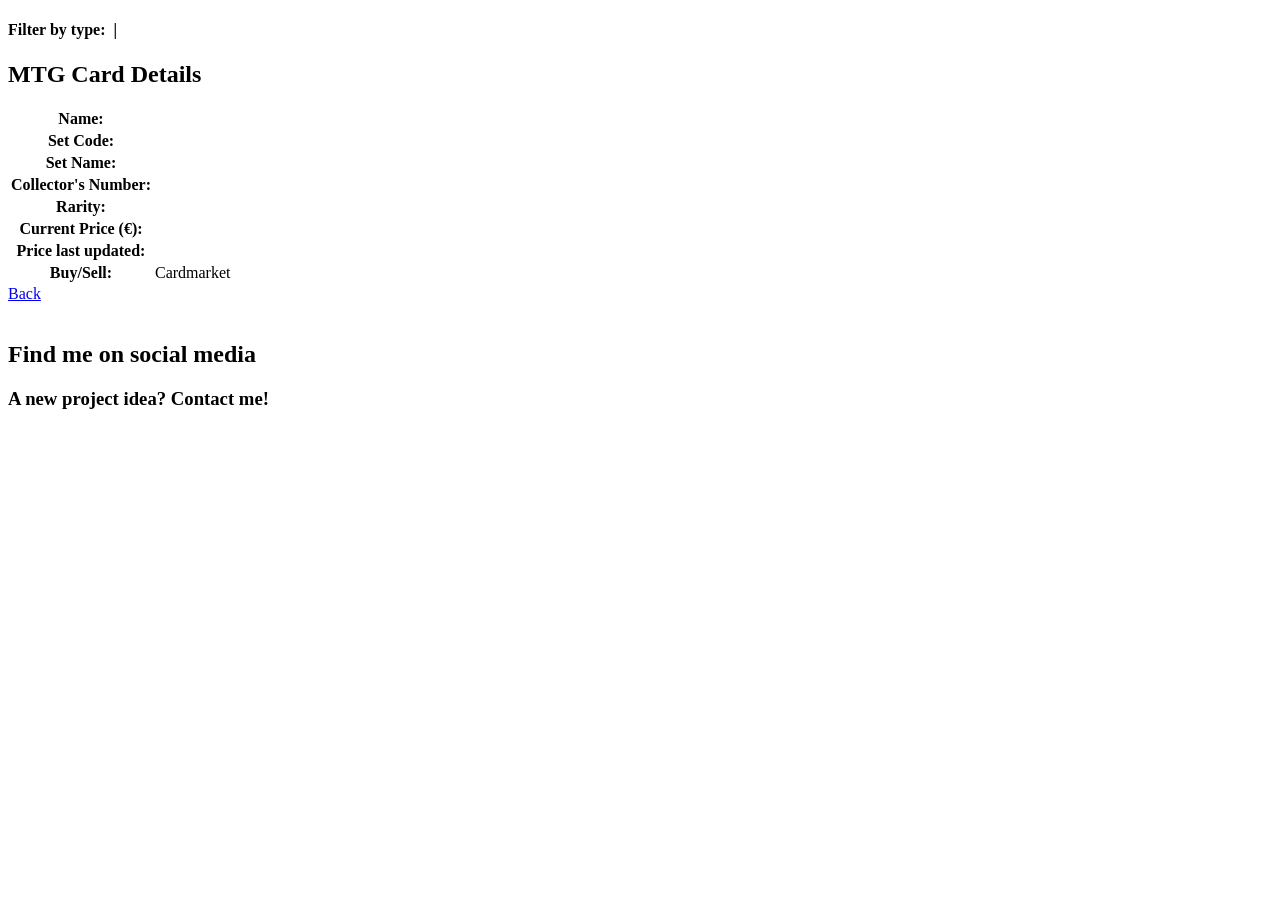
<file: src/main/resources/templates/guest/cardDetails.html>
<!DOCTYPE html>
<html xmlns="http://www.w3.org/1999/xhtml"
      xmlns:th="http://www.thymeleaf.org">
<head>
    <meta charset="utf-8"/>
    <title>MTG Card Details</title>
    <link rel="stylesheet" th:href="@{/css/bootstrap.min.css}" >
    <link rel="stylesheet" th:href="@{/css/style.css}">
    <link rel="stylesheet" th:href="@{https://cdnjs.cloudflare.com/ajax/libs/font-awesome/4.7.0/css/font-awesome.min.css}">
</head>
<body>
<div class="container-collector" id="main">
    <div class="container-content" id="content_flex_top_collector">
        <div id="topL-collector">
            <h4>
            Filter by type:
            <th:block th:each="type :  ${types}">
                <a th:href="${'/guest/viewByType/?type=' + type}"/>
                <td th:text="${type}"></td>
                </a>&nbsp;|
            </th:block>
            <a th:href="${'/'}"/>
            <td th:text="Home"></td></a>
            </h4>
        </div>
    </div>

    <div class="continer-content" id="content_flex">


        <div class="container">
            <h2>MTG Card Details</h2>
            <div class="row">
                <div class="col-7">
                    <!--                -->
                    <table class="table table-striped">
                        <tbody>
                        <tr>
                            <th scope="row">Name:</th>
                            <th th:text="${mtgCard.name}" scope="col"></th>
                        </tr>
                        <tr>
                            <th scope="row">Set Code:</th>
                            <th th:text="${mtgCard.set_code}" scope="col"></th>
                        </tr>
                        <tr>
                            <th scope="row">Set Name:</th>
                            <th th:text="${mtgCard.set_name}" scope="col"></th>
                        </tr>
                        <tr>
                            <th scope="row">Collector's Number:</th>
                            <th th:text="${mtgCard.collector_number}" scope="col"></th>
                        </tr>
                        <tr>
                            <th scope="row">Rarity:</th>
                            <th th:text="${mtgCard.rarity}" scope="col"></th>
                        </tr>
                        <tr>
                            <th scope="row">Current Price (€):</th>
                            <th th:text="${mtgCard.price}" scope="col"></th>
                        </tr>
                        <tr>
                            <th scope="row">Price last updated:</th>
                            <th th:text="${mtgCard.priceUpdateTime}" scope="col"></th>
                        </tr>
                        <tr>
                            <th scope="row">Buy/Sell:</th>
                            <td><a th:href="@{https://www.cardmarket.com/en/Magic/Products/Search?searchString={name}(name=${mtgCard.name})}">Cardmarket</a></td>
                        </tr>

                        </tbody>
                    </table>
                    <div class="form-group">
                        <div class="col-sm-12">
                            <a class="btn btn-danger btn-sm" href="/guest/viewByType/?type=MTG">Back</a>
                        </div>
                    </div>
                </div>
                <div class="col-4">
                    <img th:src="${mtgCard.image_uri}"/>
                </div>
            </div>
        </div>





    </div>

    <div id="btmL">
        <h2>Find me on social media</h2>
        <h3><strong>A new project idea?</strong> Contact me!</h3>
        <a href="https://twitter.com/Suracki" class="fa fa-twitter"></a>
        <a href="https://github.com/Suracki" class="fa fa-github"></a>
        <a href="https://www.linkedin.com/in/simon-linford/" class="fa fa-linkedin"></a>
    </div>
    <div id="btmR"></div>

</div>
</body>
</html>
</file>
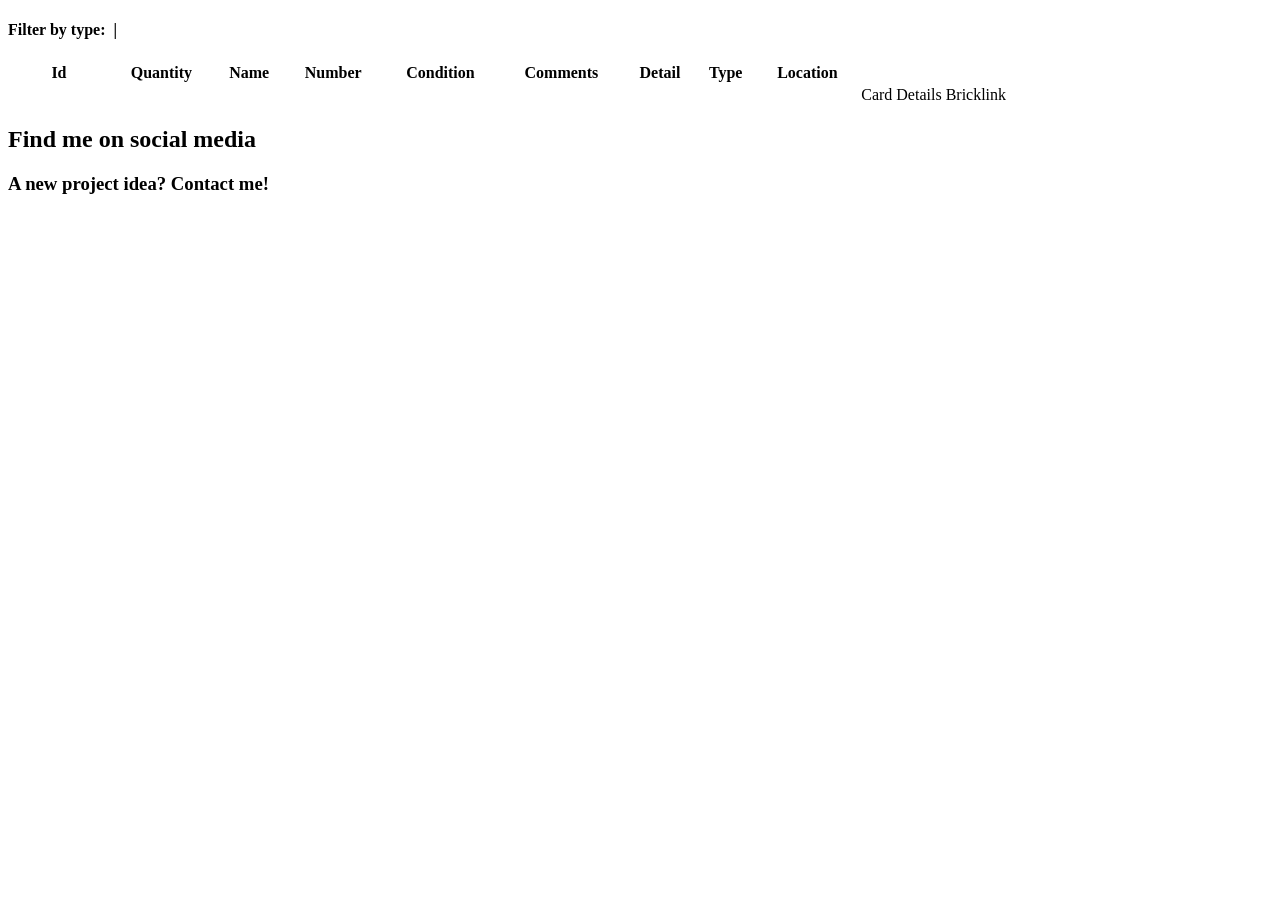
<file: src/main/resources/templates/guest/view.html>
<!DOCTYPE html>
<html xmlns="http://www.w3.org/1999/xhtml"
      xmlns:th="http://www.thymeleaf.org">
<head>
    <meta charset="utf-8"/>
    <title>View Collection</title>
    <link rel="stylesheet" th:href="@{/css/bootstrap.min.css}" >
    <link rel="stylesheet" th:href="@{/css/style.css}">
    <link rel="stylesheet" th:href="@{https://cdnjs.cloudflare.com/ajax/libs/font-awesome/4.7.0/css/font-awesome.min.css}">
</head>
<body>

<div class="container-collector" id="main">
    <div class="continer-content" id="content_flex_top_collector">
        <div id="topL-collector">
            <h4>
            Filter by type:
            <th:block th:each="type :  ${types}">
                <a th:href="${'/guest/viewByType/?type=' + type}"/>
                <td th:text="${type}"></td>
                </a>&nbsp;|
            </th:block>
            <a th:href="${'/'}"/>
            <td th:text="Home"></td></a>
            </h4>
        </div>
    </div>
    <div class="continer-content" id="content_flex">

        <div class="row">
            <table class="table table-bordered">
                <thead>
                <tr>
                    <th>Id</th>
                    <th>Quantity</th>
                    <th>Name</th>
                    <th>Number</th>
                    <th>Condition</th>
                    <th>Comments</th>
                    <th>Detail</th>
                    <th>Type</th>
                    <th>Location</th>
                    <th></th>
                </tr>
                </thead>
                <tbody>
                <tr th:each="item : ${collection}">
                    <td style="width: 10%" th:text="${item.itemId}"></td>
                    <td th:text="${item.itemQuantity}"></td>
                    <td>
                        <a th:href="@{/guest/filterName/?name={name}(name=${item.itemName})}"><p th:text="${item.itemName}"></a>
                    </td>
                    <td th:text="${item.itemNumber}"></td>
                    <td th:text="${item.itemCondition}"></td>
                    <td th:text="${item.comments}"></td>
                    <td>
                        <a th:href="@{/guest/filterDetail/?detail={detail}(detail=${item.detail})}"><p th:text="${item.detail}"></a>
                    </td>
                    <td th:text="${item.type}"></td>
                    <td>
                        <a th:href="@{/guest/filterLocation/?location={location}(location=${item.storageLocation})}"><p th:text="${item.storageLocation}"></a>
                    </td>
                    <td style="width: 15%" class="text-center">
                        <th:block th:if="${item.type == 'MTG'}"><a th:href="@{/guest/cardDetails?set_code={set}&collectors_number={col}(set=${item.detail},col=${item.itemNumber})}">Card Details</a></th:block>
                        <th:block th:if="${item.type == 'LEGO'}"><a th:href="@{https://www.bricklink.com/v2/catalog/catalogitem.page?S={col}-1(col=${item.itemNumber})}">Bricklink</a></th:block>
                    </td>
                </tr>
                </tbody>
            </table>

        </div>
    </div>

    <div id="btmL">
        <h2>Find me on social media</h2>
        <h3><strong>A new project idea?</strong> Contact me!</h3>
        <a href="https://twitter.com/Suracki" class="fa fa-twitter"></a>
        <a href="https://github.com/Suracki" class="fa fa-github"></a>
        <a href="https://www.linkedin.com/in/simon-linford/" class="fa fa-linkedin"></a>
    </div>
    <div id="btmR"></div>
</div>
</body>
</html>
</file>
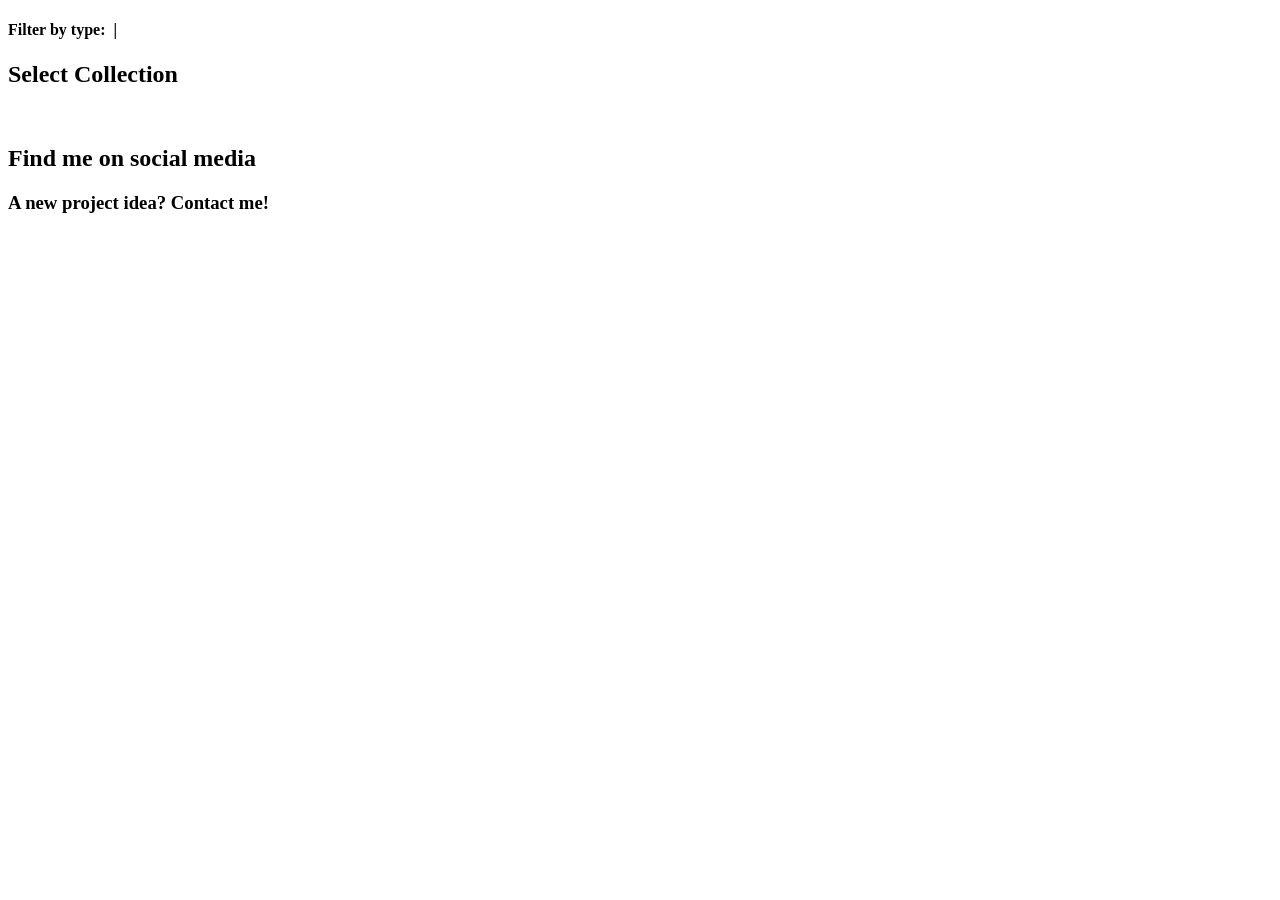
<file: src/main/resources/templates/guest/viewHome.html>
<!DOCTYPE html>
<html xmlns="http://www.w3.org/1999/xhtml"
      xmlns:th="http://www.thymeleaf.org">
<head>
    <meta charset="utf-8"/>
    <title>View Home</title>
    <link rel="stylesheet" th:href="@{/css/style.css}">
    <link rel="stylesheet" th:href="@{/css/bootstrap.min.css}" >
    <link rel="stylesheet" th:href="@{https://cdnjs.cloudflare.com/ajax/libs/font-awesome/4.7.0/css/font-awesome.min.css}">
</head>
<body>
<div class="container-collector" id="main">
    <div class="container-content" id="content_flex_top_collector">
        <div id="topL-collector">
            <h4>
            Filter by type:
            <th:block th:each="type :  ${types}">
                <a th:href="${'/guest/viewByType/?type=' + type}"/>
                <td th:text="${type}"></td>
                </a>&nbsp;|
            </th:block>
            <a th:href="${'/'}"/>
            <td th:text="Home"></td></a>
            </h4>
        </div>
    </div>

    <div class="continer-content" id="content_flex">


        <div class="row">
            <h2>Select Collection</h2>
        </div>

        <div class="row">
            <form action="#" th:action="@{/view/type}" th:object="${type}" method="post" class="form-horizontal" style="width: 100%">

                <tr th:each="type :  ${types}">
                    <a th:href="${'viewByType/?type=' + type}"/>
                    <td th:text="${type}"></td>
                    </a><br>
                </tr>

            </form>
        </div>





    </div>
    <div id="btmL">
        <h2>Find me on social media</h2>
        <h3><strong>A new project idea?</strong> Contact me!</h3>
        <a href="https://twitter.com/Suracki" class="fa fa-twitter"></a>
        <a href="https://github.com/Suracki" class="fa fa-github"></a>
        <a href="https://www.linkedin.com/in/simon-linford/" class="fa fa-linkedin"></a>
    </div>
    <div id="btmR"></div>



</div>
</body>
</html>
</file>
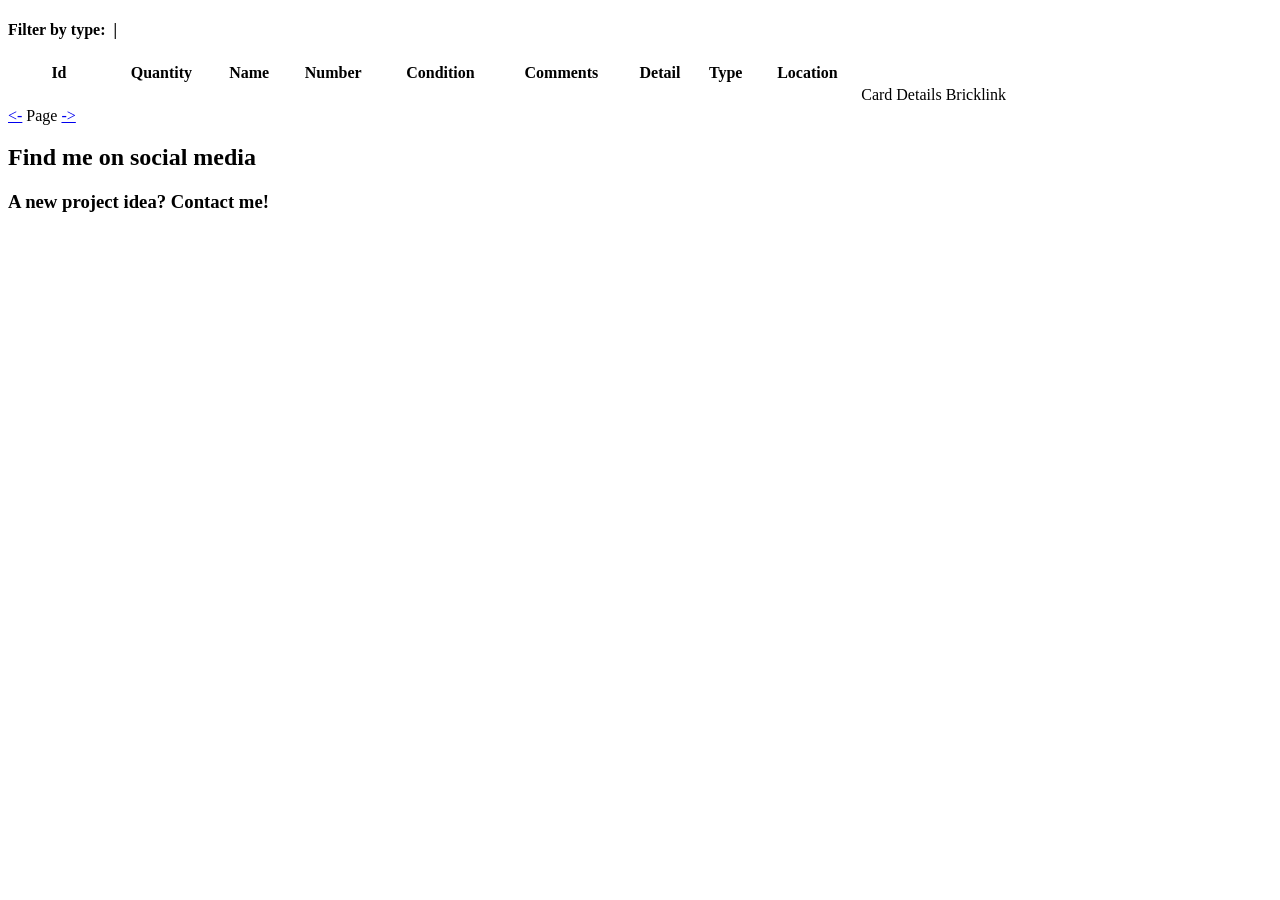
<file: src/main/resources/templates/guest/viewPaged.html>
<!DOCTYPE html>
<html xmlns="http://www.w3.org/1999/xhtml"
      xmlns:th="http://www.thymeleaf.org">
<head>
    <meta charset="utf-8"/>
    <title>View Collection</title>
    <link rel="stylesheet" th:href="@{/css/bootstrap.min.css}" >
    <link rel="stylesheet" th:href="@{/css/style.css}">
    <link rel="stylesheet" th:href="@{https://cdnjs.cloudflare.com/ajax/libs/font-awesome/4.7.0/css/font-awesome.min.css}">
</head>
<body>

<div class="container-collector" id="main">
    <div class="container-content" id="content_flex_top_collector">
        <div id="topL-collector">
            <h4>
            Filter by type:
            <th:block th:each="type :  ${types}">
                <a th:href="${'/guest/viewByType/?type=' + type}"/>
                <td th:text="${type}"></td>
                </a>&nbsp;|
            </th:block>
            <a th:href="${'/'}"/>
            <td th:text="Home"></td></a>
            </h4>
        </div>
    </div>

    <div class="continer-content" id="content_flex">


        <div class="row">
            <table class="table table-bordered">
                <thead>
                <tr>
                    <th>Id</th>
                    <th>Quantity</th>
                    <th>Name</th>
                    <th>Number</th>
                    <th>Condition</th>
                    <th>Comments</th>
                    <th>Detail</th>
                    <th>Type</th>
                    <th>Location</th>
                    <th></th>
                </tr>
                </thead>
                <tbody>
                <tr th:each="item : ${collection}">
                    <td style="width: 10%" th:text="${item.itemId}"></td>
                    <td th:text="${item.itemQuantity}"></td>
                    <td>
                        <a th:href="@{/guest/filterName/?name={name}(name=${item.itemName})}"><p th:text="${item.itemName}"></a>
                    </td>
                    <td th:text="${item.itemNumber}"></td>
                    <td th:text="${item.itemCondition}"></td>
                    <td th:text="${item.comments}"></td>
                    <td>
                        <a th:href="@{/guest/filterDetail/?detail={detail}(detail=${item.detail})}"><p th:text="${item.detail}"></a>
                    </td>
                    <td th:text="${item.type}"></td>
                    <td>
                        <a th:href="@{/guest/filterLocation/?location={location}(location=${item.storageLocation})}"><p th:text="${item.storageLocation}"></a>
                    </td>
                    <td style="width: 15%" class="text-center">
                        <th:block th:if="${item.type == 'MTG'}"><a th:href="@{/guest/cardDetails?set_code={set}&collectors_number={col}(set=${item.detail},col=${item.itemNumber})}">Card Details</a></th:block>
                        <th:block th:if="${item.type == 'LEGO'}"><a th:href="@{https://www.bricklink.com/v2/catalog/catalogitem.page?S={col}-1(col=${item.itemNumber})}">Bricklink</a></th:block>
                    </td>
                </tr>
                </tbody>
            </table>

            <div class="form-group">
                <th:block th:if="${firstPage != 'true'}">
                    <a class="btn btn-danger btn-sm" href="/guest/viewPagedBack"><-</a>
                </th:block>
                Page <td th:text="${page}"></td>
                <th:block th:if="${lastPage != 'true'}">
                    <a class="btn btn-danger btn-sm" href="/guest/viewPaged">-></a>
                </th:block>
            </div>

        </div>


    </div>
    <div id="btmL">
        <h2>Find me on social media</h2>
        <h3><strong>A new project idea?</strong> Contact me!</h3>
        <a href="https://twitter.com/Suracki" class="fa fa-twitter"></a>
        <a href="https://github.com/Suracki" class="fa fa-github"></a>
        <a href="https://www.linkedin.com/in/simon-linford/" class="fa fa-linkedin"></a>
    </div>
    <div id="btmR"></div>

</div>
</body>
</html>
</file>
